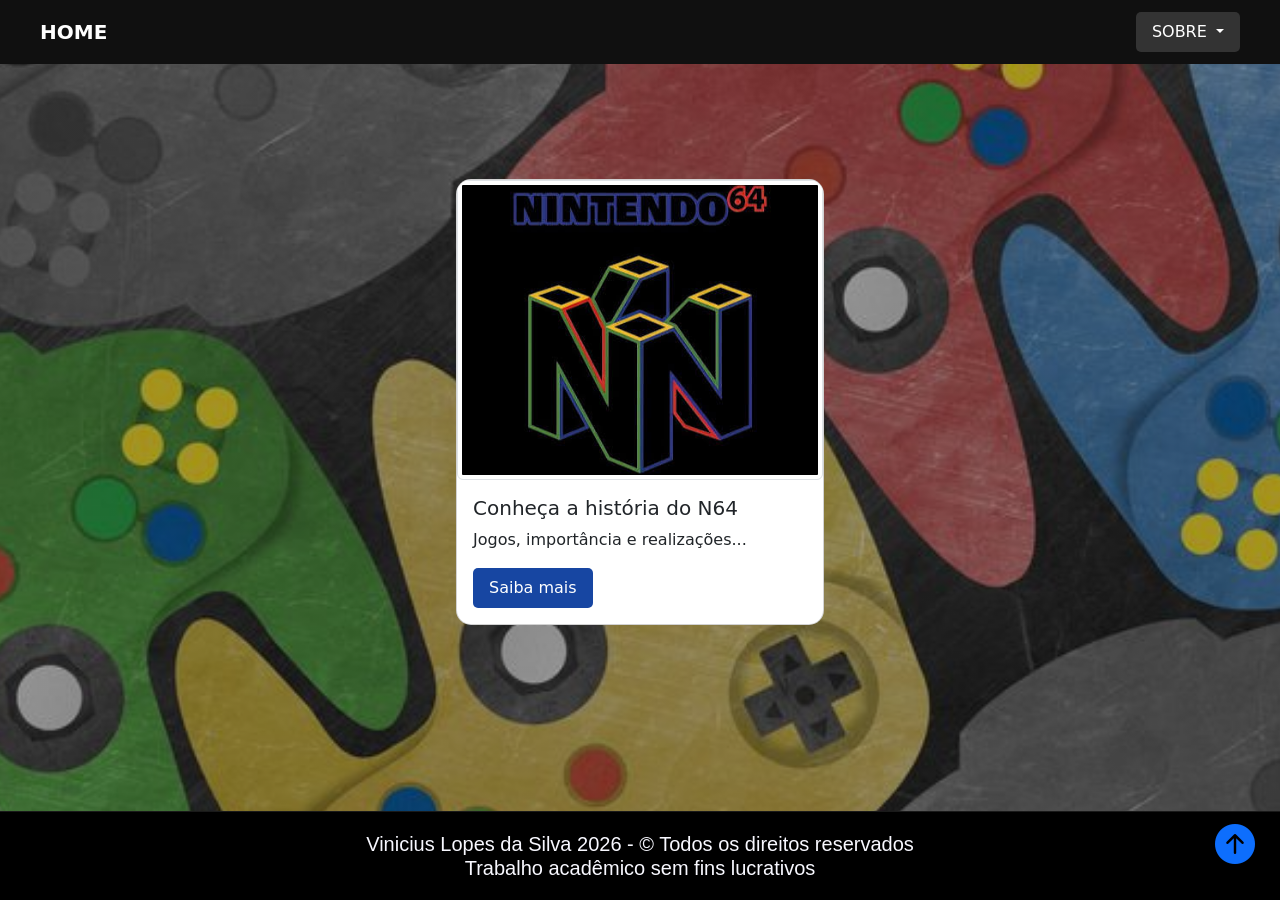
<file: index.html>
<!doctype html>
<html lang="pt-br">

<head>
    <meta charset="utf-8">
    <meta name="viewport" content="width=device-width, initial-scale=1">
    <title>Conheça o N64</title>
    <link rel="icon" type="image/jpeg" href="icon.jpg">
    <link rel="preconnect" href="https://fonts.googleapis.com">
    <link rel="preconnect" href="https://fonts.gstatic.com" crossorigin>
    <link href="https://fonts.googleapis.com/css2?family=Geist+Mono:wght@100..900&family=Geist:wght@100..900&display=swap" rel="stylesheet">
    <link rel="stylesheet" href="https://cdn.jsdelivr.net/npm/bootstrap-icons@1.11.3/font/bootstrap-icons.min.css">
    <link href="https://cdn.jsdelivr.net/npm/bootstrap@5.3.3/dist/css/bootstrap.min.css" rel="stylesheet">
    <link rel="stylesheet" href="style.css">
</head>
<body>
    <nav class="navbar" data-bs-theme="dark">
        <div class="container-fluid">
            <a class="navbar-brand" href="index.html">HOME</a>
            <ul class="navbar-nav">
                <li class="nav-item dropdown">
                    <button class="btn-solid theme-secondary dropdown-toggle"
                            type="button"
                            data-bs-toggle="dropdown"
                            aria-expanded="false">
                        SOBRE
                    </button>
                    <ul class="dropdown-menu dropdown-menu-end">
                        <li>
                            <a class="dropdown-item" href="index.html">Home</a>
                        </li>
                        <li>
                            <a class="dropdown-item" href="sobre.html">História do N64</a>
                        </li>
                        <li>
                            <a class="dropdown-item" href="js.html">Contato</a>
                        </li>
                        <li><hr class="dropdown-divider"></li>
                        <li>
                            <a class="dropdown-item"
                               href="https://www.nintendo.com/pt-pt/Consolas-e-acessorios/Historia-da-Nintendo/Nintendo-64/Nintendo-64-625959.html"
                               target="_blank"
                               rel="noopener noreferrer">
                                Fonte Oficial
                            </a>
                        </li>
                    </ul>
                </li>
            </ul>
        </div>
    </nav>
    <main>
        <div class="container d-flex justify-content-center align-items-center"
             style="min-height: 75vh;">
            <div class="card" style="width: 23rem; color-scheme: dark;">
                <img src="card.jpg"
                     class="img-thumbnail"
                     alt="Nintendo 64"
                     style="width: 100%; height: 300px; object-fit: cover;">
                <div class="card-body">
                    <h5 class="card-title">Conheça a história do N64</h5>
                    <p class="card-text">
                        Jogos, importância e realizações...
                    </p>
                    <a href="sobre.html"
                       class="btn-solid theme-primary stretched-link">
                        Saiba mais
                    </a>
                </div>
            </div>
        </div>
    </main>
    <a href="#" class="botao-topo" aria-label="Voltar ao topo">
        <i class="bi bi-arrow-up-circle-fill"></i>
    </a>
    <footer>
        <h5>
            Vinicius Lopes da Silva 2026 - © Todos os direitos reservados
            <br>
            Trabalho acadêmico sem fins lucrativos
        </h5>
    </footer>
    <script src="https://cdn.jsdelivr.net/npm/bootstrap@5.3.3/dist/js/bootstrap.bundle.min.js"></script>
</body>
</html>
</file>
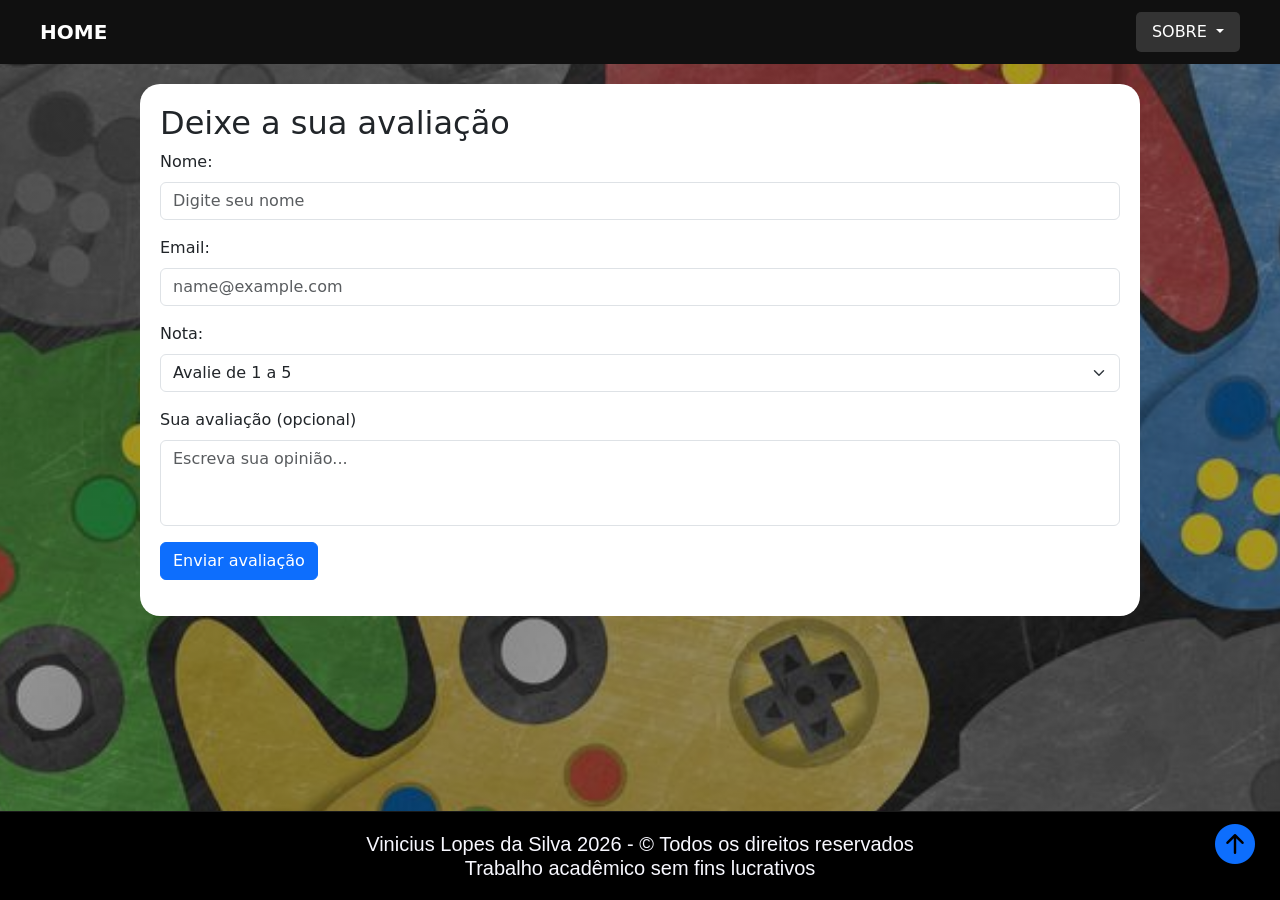
<file: js.html>
<!doctype html>
<html lang="pt-br">

<head>
    <meta charset="utf-8">
    <meta name="viewport" content="width=device-width, initial-scale=1">
    <title>Avalie o site</title>
    <link rel="icon" type="image/jpeg" href="icon.jpg">
    <link rel="preconnect" href="https://fonts.googleapis.com">
    <link rel="preconnect" href="https://fonts.gstatic.com" crossorigin>
    <link href="https://fonts.googleapis.com/css2?family=Geist+Mono:wght@100..900&family=Geist:wght@100..900&display=swap" rel="stylesheet">
    <link rel="stylesheet" href="https://cdn.jsdelivr.net/npm/bootstrap-icons@1.11.3/font/bootstrap-icons.min.css">
    <link href="https://cdn.jsdelivr.net/npm/bootstrap@5.3.3/dist/css/bootstrap.min.css" rel="stylesheet">
    <link rel="stylesheet" href="style.css">
</head>
<body>
    <nav class="navbar" data-bs-theme="dark">
        <div class="container-fluid">
            <a class="navbar-brand" href="index.html">HOME</a>
            <ul class="navbar-nav">
                <li class="nav-item dropdown">
                    <button class="btn-solid theme-secondary dropdown-toggle"
                            type="button"
                            data-bs-toggle="dropdown"
                            aria-expanded="false">
                        SOBRE
                    </button>
                    <ul class="dropdown-menu dropdown-menu-end">
                        <li>
                            <a class="dropdown-item" href="index.html">Home</a>
                        </li>
                        <li>
                            <a class="dropdown-item" href="sobre.html">História do N64</a>
                        </li>
                        <li>
                            <a class="dropdown-item" href="js.html">Contato</a>
                        </li>
                        <li><hr class="dropdown-divider"></li>
                        <li>
                            <a class="dropdown-item"
                               href="https://www.nintendo.com/pt-pt/Consolas-e-acessorios/Historia-da-Nintendo/Nintendo-64/Nintendo-64-625959.html"
                               target="_blank"
                               rel="noopener noreferrer">
                                Fonte Oficial
                            </a>
                        </li>
                    </ul>
                </li>
            </ul>
        </div>
    </nav>
    <main>
        <div class="caixa">
			<div class="texto">
			<h2>Deixe a sua avaliação</h2>
				<div class="mb-3">
					<label for="nome" class="form-label">Nome:</label>
					<input type="text" class="form-control" id="nome"
						   placeholder="Digite seu nome" required>
				</div>
				<div class="mb-3">
					<label for="email" class="form-label">Email:</label>
					<input type="email" class="form-control" id="email"
						   placeholder="name@example.com" required>
				</div>
				<div class="mb-3">
					<label class="form-label">Nota:</label>
					<select class="form-select" id="nota" required>
						<option value="" selected disabled>Avalie de 1 a 5</option>
						<option value="1">1</option>
						<option value="2">2</option>
						<option value="3">3</option>
						<option value="4">4</option>
						<option value="5">5</option>
					</select>
				</div>
				<div class="mb-3">
					<label for="avaliacao" class="form-label">
						Sua avaliação (opcional)
					</label>
					<textarea class="form-control" id="avaliacao"
							  rows="3" placeholder="Escreva sua opinião..."></textarea>
				</div>
				<button type="button" class="btn btn-primary"
						onclick="enviarAvaliacao()">
					Enviar avaliação
				</button>
				<p id="mensagem" class="mt-3"></p>
		</div>
	</div>
    </main>
    <a href="#" class="botao-topo" aria-label="Voltar ao topo">
        <i class="bi bi-arrow-up-circle-fill"></i>
    </a>
    <footer>
        <h5>
            Vinicius Lopes da Silva 2026 - © Todos os direitos reservados
            <br>
            Trabalho acadêmico sem fins lucrativos
        </h5>
    </footer>
    <script src="https://cdn.jsdelivr.net/npm/bootstrap@5.3.3/dist/js/bootstrap.bundle.min.js"></script>
	<script>
    function enviarAvaliacao() {

        let nome = document.getElementById("nome").value;
        let email = document.getElementById("email").value;
        let nota = document.getElementById("nota").value;
        let avaliacao = document.getElementById("avaliacao").value;

        if (nome.trim() === "") {
            alert("Digite seu nome!");
            return;
        }

        if (email.trim() === "") {
            alert("Digite seu email!");
            return;
        }

        if (!document.getElementById("email").checkValidity()) {
            alert("Digite um email válido!");
            return;
        }

        if (nota === "") {
            alert("Selecione uma nota!");
            return;
        }

        alert("Obrigado, " + nome + "! Sua avaliação foi enviada com sucesso!");

        document.getElementById("nome").value = "";
        document.getElementById("email").value = "";
        document.getElementById("nota").value = "";
        document.getElementById("avaliacao").value = "";
    }
	</script>
</body>
</html>
</file>
<file: style.css>
* {
    margin: 0;
    padding: 0;
    box-sizing: border-box;
}

html, body {
    width: 100%;
    min-height: 100%;
}

body {
    background-image:
        linear-gradient(rgba(0, 0, 0, 0.35), rgba(0, 0, 0, 0.35)),
        url("theme.jpg");

    background-size: cover;
    background-position: center;
    background-repeat: no-repeat;
    background-attachment: fixed;

    display: flex;
    flex-direction: column;
    min-height: 100vh;
}

main {
    flex: 1;
}

.navbar {
    background-color: #101010;
    padding: 12px 0;
}

.navbar .container-fluid {
    padding-left: 40px;
    padding-right: 40px;
}

.navbar-brand {
    color: white !important;
    font-weight: bold;
}

.btn-solid {
    display: inline-block;
    padding: 8px 16px;
    border: none;
    border-radius: 5px;
    text-decoration: none;
    cursor: pointer;
}

.theme-secondary {
    background-color: #333;
    color: white;
}

.theme-primary {
    background-color: #1746a2;
    color: white;
}

.theme-primary:hover {
    background-color: #0d327a;
    color: white;
}

.dropdown-menu {
    background: linear-gradient(to bottom, #1b1b1b, #0d0d0d);
}

.dropdown-item {
    color: white;
}

.dropdown-item:hover {
    background-color: #333;
    color: white;
}

.card {
    width: 23rem;
    border-radius: 15px;
    overflow: hidden;
    background-color: white;
}

.card img {
    width: 100%;
    height: 300px;
    object-fit: cover;
}

.card-body {
    padding: 16px;
}

footer {
    width: 100%;
    margin-top: auto;
    background-color: black;
    border-top: 1px solid rgba(255,255,255,0.1);
    text-align: center;
    padding: 20px;
}

footer h5 {
    color: #f8f8ff;
    font-family: Arial, sans-serif;
    margin: 0;
}

.botao-topo {
    position: fixed;
    bottom: 25px;
    right: 25px;
    font-size: 40px;
    color: #0d6efd;
    z-index: 9999;
    text-decoration: none;
}

.caixa {
    background-color: white;
    border-radius: 20px;
    width: 80%;
    max-width: 1000px;
    margin: 20px auto;
    padding: 20px;
}


.carousel-wrapper {
    width: 90%;
    max-width: 800px;
    margin: 0 auto;
    padding: 30px 15px;
}

.carousel-wrapper hr {
    border: none;
    border-top: 2px solid #f8f8ff;
    opacity: 1;
    margin: 20px 0;
}

#carouselExampleCaptions {
    border-radius: 15px;
    overflow: hidden;
    box-shadow: 0 8px 20px rgba(0, 0, 0, 0.15);
}

.carousel-item {
    background-color: transparent;
}

.carousel-item img {
    width: 100%;
    height: 450px;
    object-fit: contain;
    display: block;
    margin: 0 auto;
    background-color: transparent;
}

.carousel-caption {
    background: rgba(0, 0, 0, 0.55);
    border-radius: 10px;
    padding: 10px;
    bottom: 20px;
}

/* Ajuste para celulares */
@media (max-width: 768px) {
    .carousel-wrapper {
        width: 100%;
        padding: 20px 10px;
    }

    .carousel-item img {
        height: 300px;
    }
}


.card-hover {
    transition: all 0.3s ease;
}

.card-hover:hover {
    transform: translateY(-10px);
    box-shadow: 0 10px 25px rgba(0,0,0,0.2);
}


.navbar .nav-item.dropdown {
    position: relative;
}

.navbar .navbar-nav .dropdown-menu {
    position: absolute;
    top: 100%;
    right: 0;
    left: auto;
    margin-top: 5px;
    z-index: 1000;
}

.navbar .dropdown-toggle {
    width: auto;
    white-space: nowrap;
    flex-shrink: 0;
}


.cards-container {
    display: flex;
    justify-content: center;
    align-items: stretch;
    flex-wrap: wrap;
    gap: 30px;
    margin: 40px auto;
}

.cards-container .card {
    width: 18rem;
    flex-shrink: 0;
    background-color: white;
}

.card-hover {
    transition: transform 0.3s ease, box-shadow 0.3s ease;
    cursor: pointer;
}

.card-hover:hover {
    transform: translateY(-10px);
    box-shadow: 0 12px 25px rgba(0, 0, 0, 0.4);
}

.card-hover img {
    width: 100%;
    height: 200px;
    object-fit: cover;
}

.card-hover .card-body {
    padding: 20px;
}

@media (max-width: 768px) {
    .cards-container {
        flex-direction: column;
        align-items: center;
    }

    .cards-container .card {
        width: 90%;
        max-width: 23rem;
    }
}


textarea {
    resize: none;
}

@media (max-width: 768px) {
    .caixa {
        width: 95%;
        padding: 15px;
    }

    .carousel {
        width: 95%;
    }

    .carousel-item img {
        height: 220px;
    }

    .navbar .container-fluid {
        padding-left: 15px;
        padding-right: 15px;
    }

    h1 {
        font-size: 24px;
    }

    h2 {
        font-size: 21px;
    }

    p {
        font-size: 14px;
    }
}
</file>
